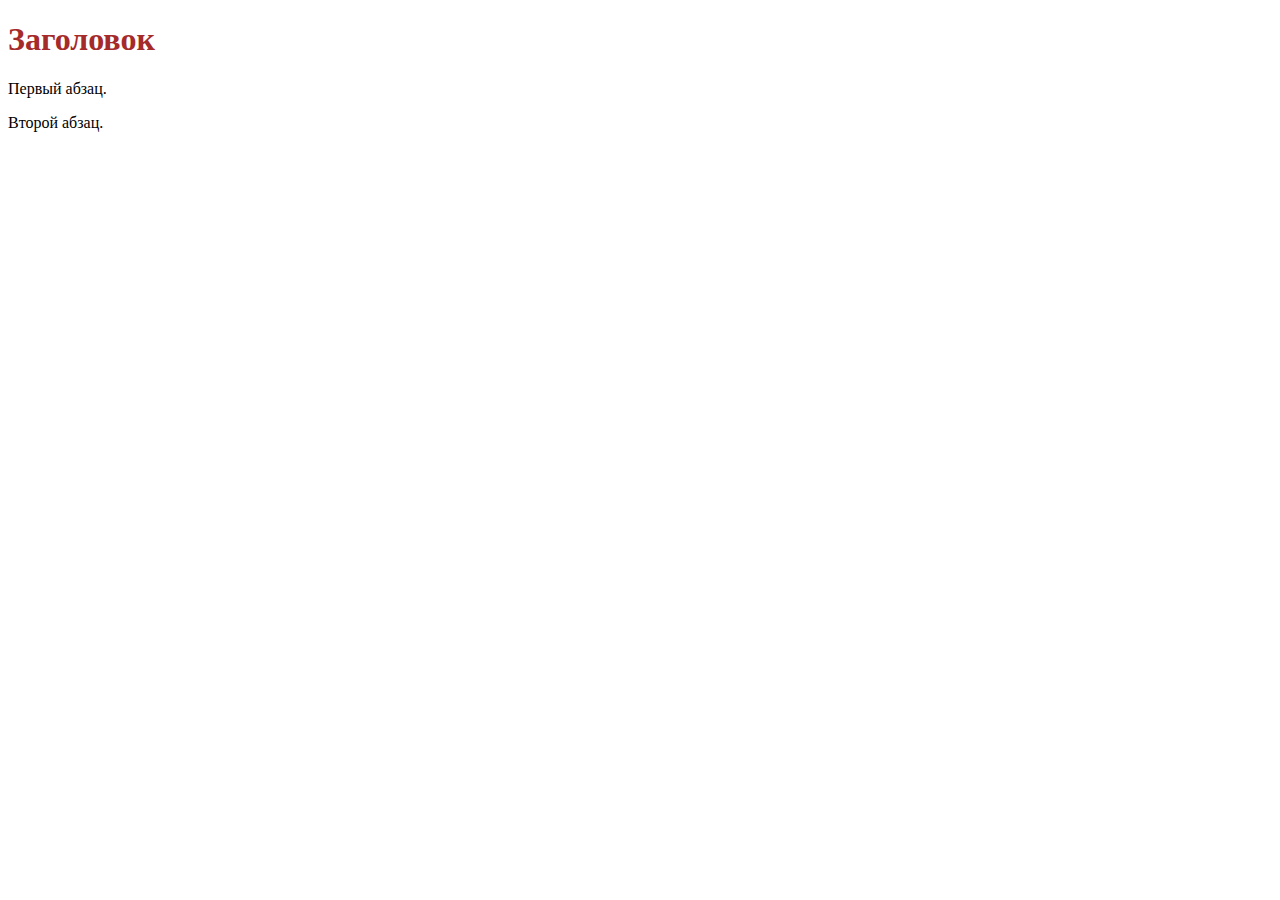
<file: 111.html>
<!DOCTYPE html>
<html>
 <head>
  <meta http-equiv="Content-Type" content="text/html; charset=utf-8">
  <link rel="stylesheet" href="style.css">
  <title>Пример веб-страницы</title>
 </head>
 <body>
  <h1>Заголовок</h1>
  <p>Первый абзац.</p>
  <p>Второй абзац.</p>
 </body>
</html>
</file>
<file: style.css>
h1 {
color: brown;
}
</file>
